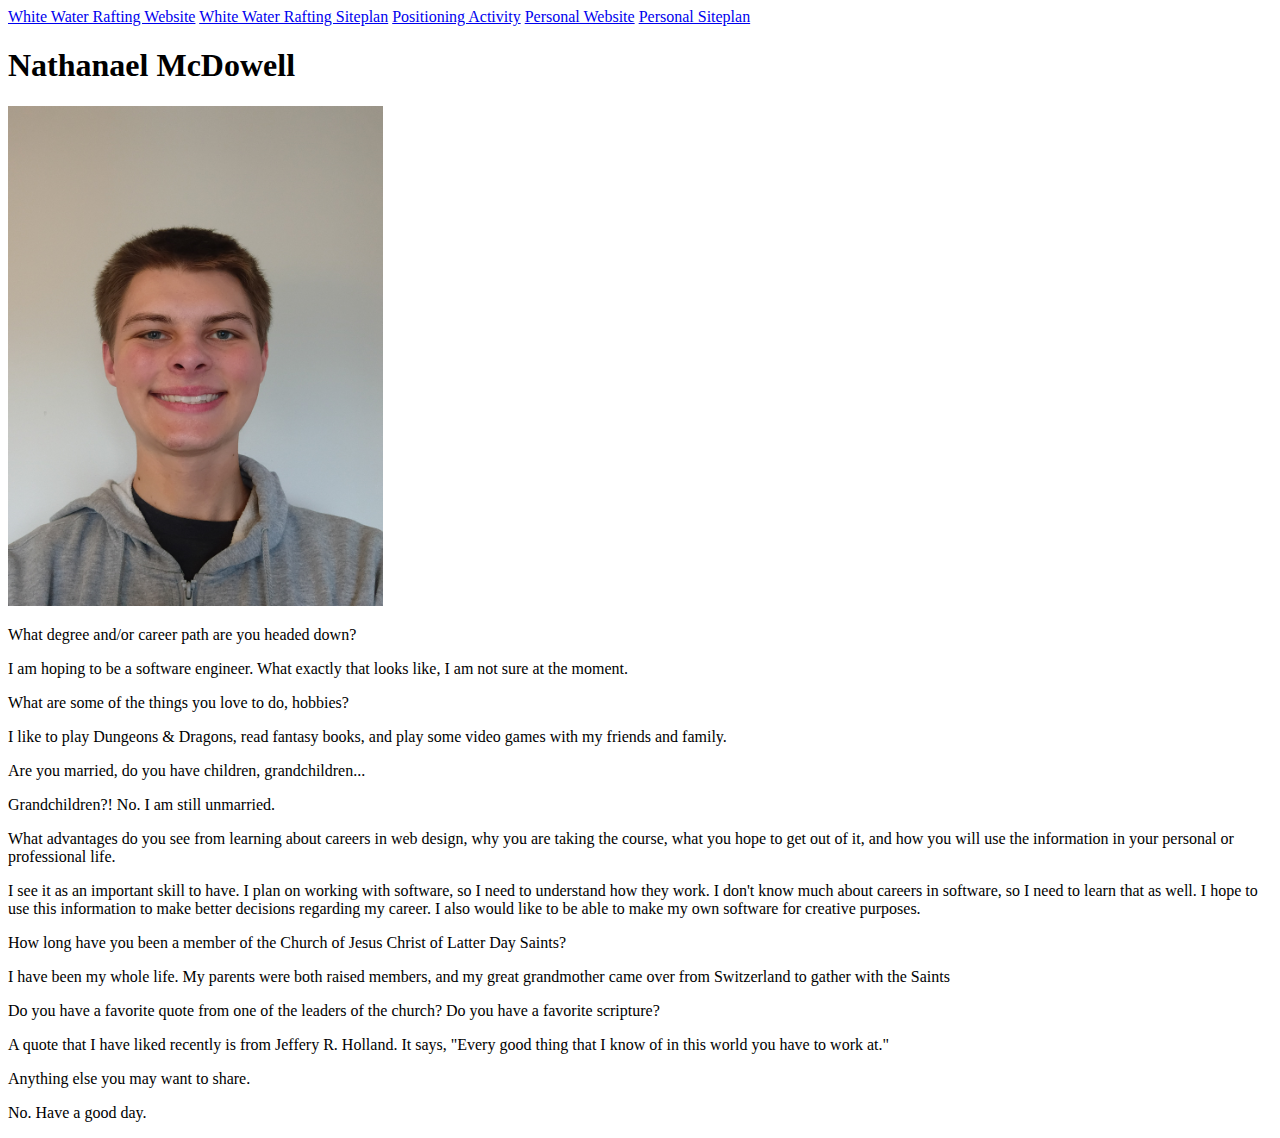
<file: index.html>
<!DOCTYPE html>
<html lang="en">
    <head>
        <title>WDD130 | Home</title>
        <meta charset="UTF-8">
        <meta name="viewport" content="width=device-width">
    </head>
    <body>
        <header>
            
            <nav>
                <a href="wwr/index.html">White Water Rafting Website</a>
                <a href="wwr/site-plan-rafting.html">White Water Rafting Siteplan</a>
                <a href="positioning.html">Positioning Activity</a>
                <a href="#">Personal Website</a>
                <a href="#">Personal Siteplan</a>
            </nav>
        </header>
        <main>
            <h1>Nathanael McDowell</h1>
            <img src="./mypicture.jpg" alt="Image of me, Nathanael McDowell" height="500px">
            <p>What degree and/or career path are you headed down?</p>
            <p>I am hoping to be a software engineer. What exactly that looks like, I am not sure at the moment.</p>
            <p>What are some of the things you love to do, hobbies?</p>
            <p>I like to play Dungeons & Dragons, read fantasy books, and play some video games with my friends and family.</p>
            <p> </p>
            <p>Are you married, do you have children, grandchildren... </p>
            <p>Grandchildren?! No. I am still unmarried.</p>
            <p>What advantages do you see from learning about careers in web design, why you are taking the course, 
                what you hope to get out of it, and how you will use the information in your personal or professional life.</p>
            <p>I see it as an important skill to have. I plan on working with software, so I need to understand how they work.
                I don't know much about careers in software, so I need to learn that as well. I hope to use this information 
                to make better decisions regarding my career. I also would like to be able to make my own software for creative 
                purposes.</p>
            <p>How long have you been a member of the Church of Jesus Christ of Latter Day Saints?</p>
            <p>I have been my whole life. My parents were both raised members, and my great grandmother came over from 
                Switzerland to gather with the Saints</p>
            <p>Do you have a favorite quote from one of the leaders of the church?  Do you have a favorite scripture?</p>
            <p>A quote that I have liked recently is from Jeffery R. Holland. It says, "Every good thing that I know of in 
                this world you have to work at."</p>
            <p>Anything else you may want to share.</p>
            <p>No. Have a good day.</p>
        </main>
        <footer>

        </footer>
    </body>
</html>
</file>
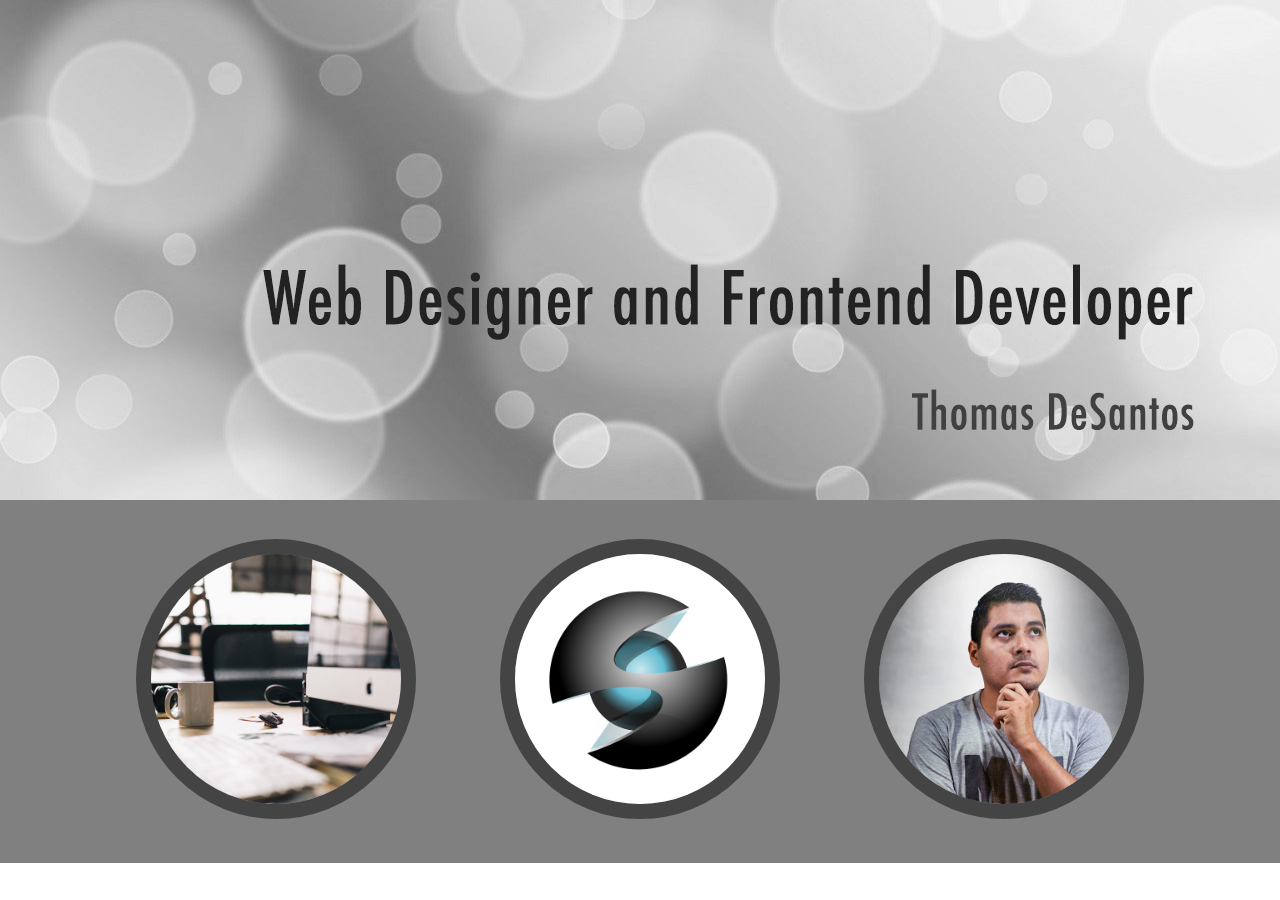
<file: ICE/W05/index.html>
<!DOCTYPE html>
<html lang="en">
    <head>
        <meta charset="UTF-8">
        <link rel="stylesheet" href="style.css">
        <meta name="viewport" content="width=device-width, initial-scale=1.0">
        <meta http-equiv="X-UA-Compatible" content="IE=edge">
        <title>W05 Practice</title>
    </head>
    <body>
        <img class="top" src="images/w05_circles.jpg" alt="circle title">
        <div>
            <img src="images/w05_ice_image_desk.jpg" alt="designer desk">
            <img src="images/w05_ice_image_graphic.png" alt="graphic logo">
            <img src="images/w05_ice_image_person.jpg" alt="Thomas DeSantos">
        </div>
    </body>
</html>
</file>
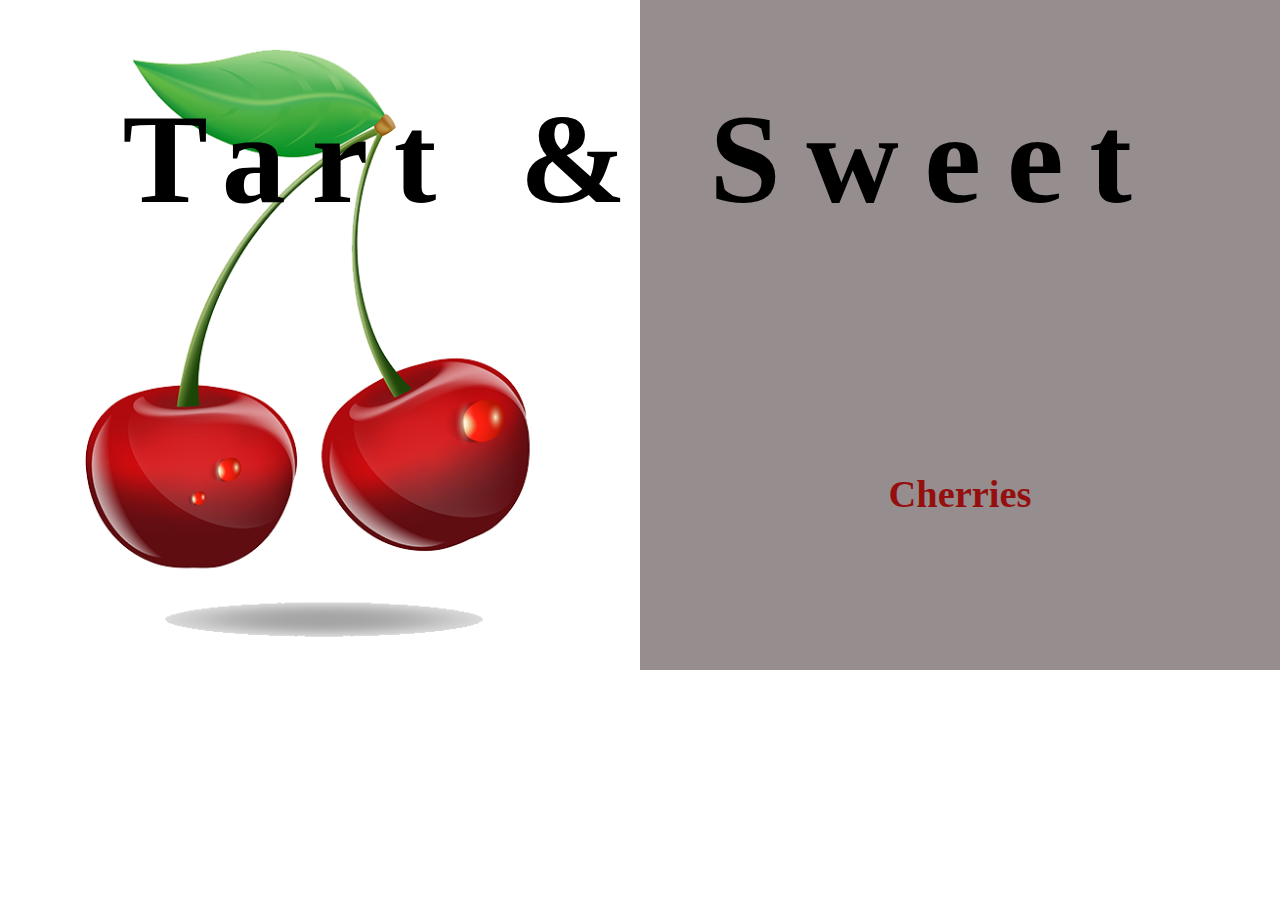
<file: ICE/W06/index.html>
<!DOCTYPE html>
<html lang="en">
<head>
    <meta charset="UTF-8">
    <meta name="viewport" content="width=device-width, initial-scale=1.0">
    <link rel="stylesheet" href="styles.css">
    <title>Cherries</title>
</head>
<body>
    <div class="grid-container">
        <img src="w06_cherries.png" alt="Cherries" width="100%">
        <div id="background"></div>
        <h1>Tart & Sweet</h1>
        <p>Cherries</p>
    </div>
</body>
</html>
</file>
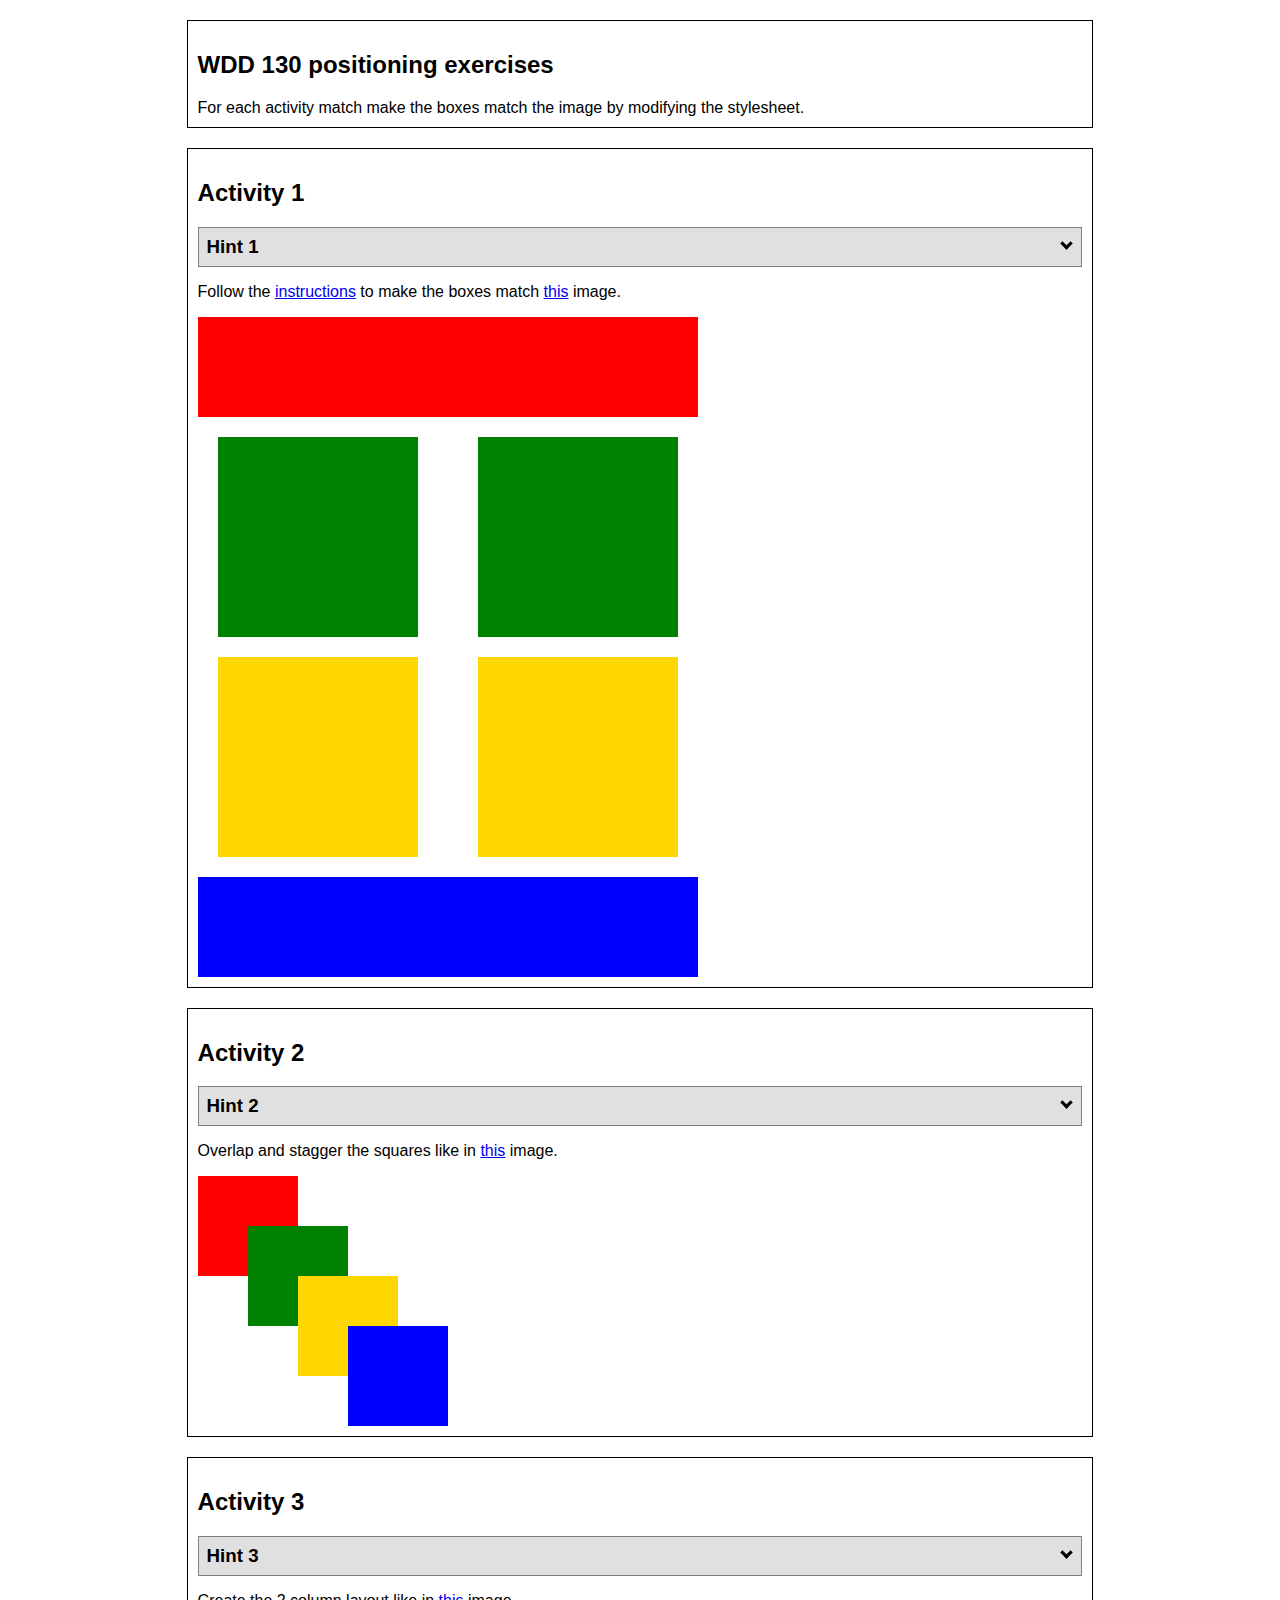
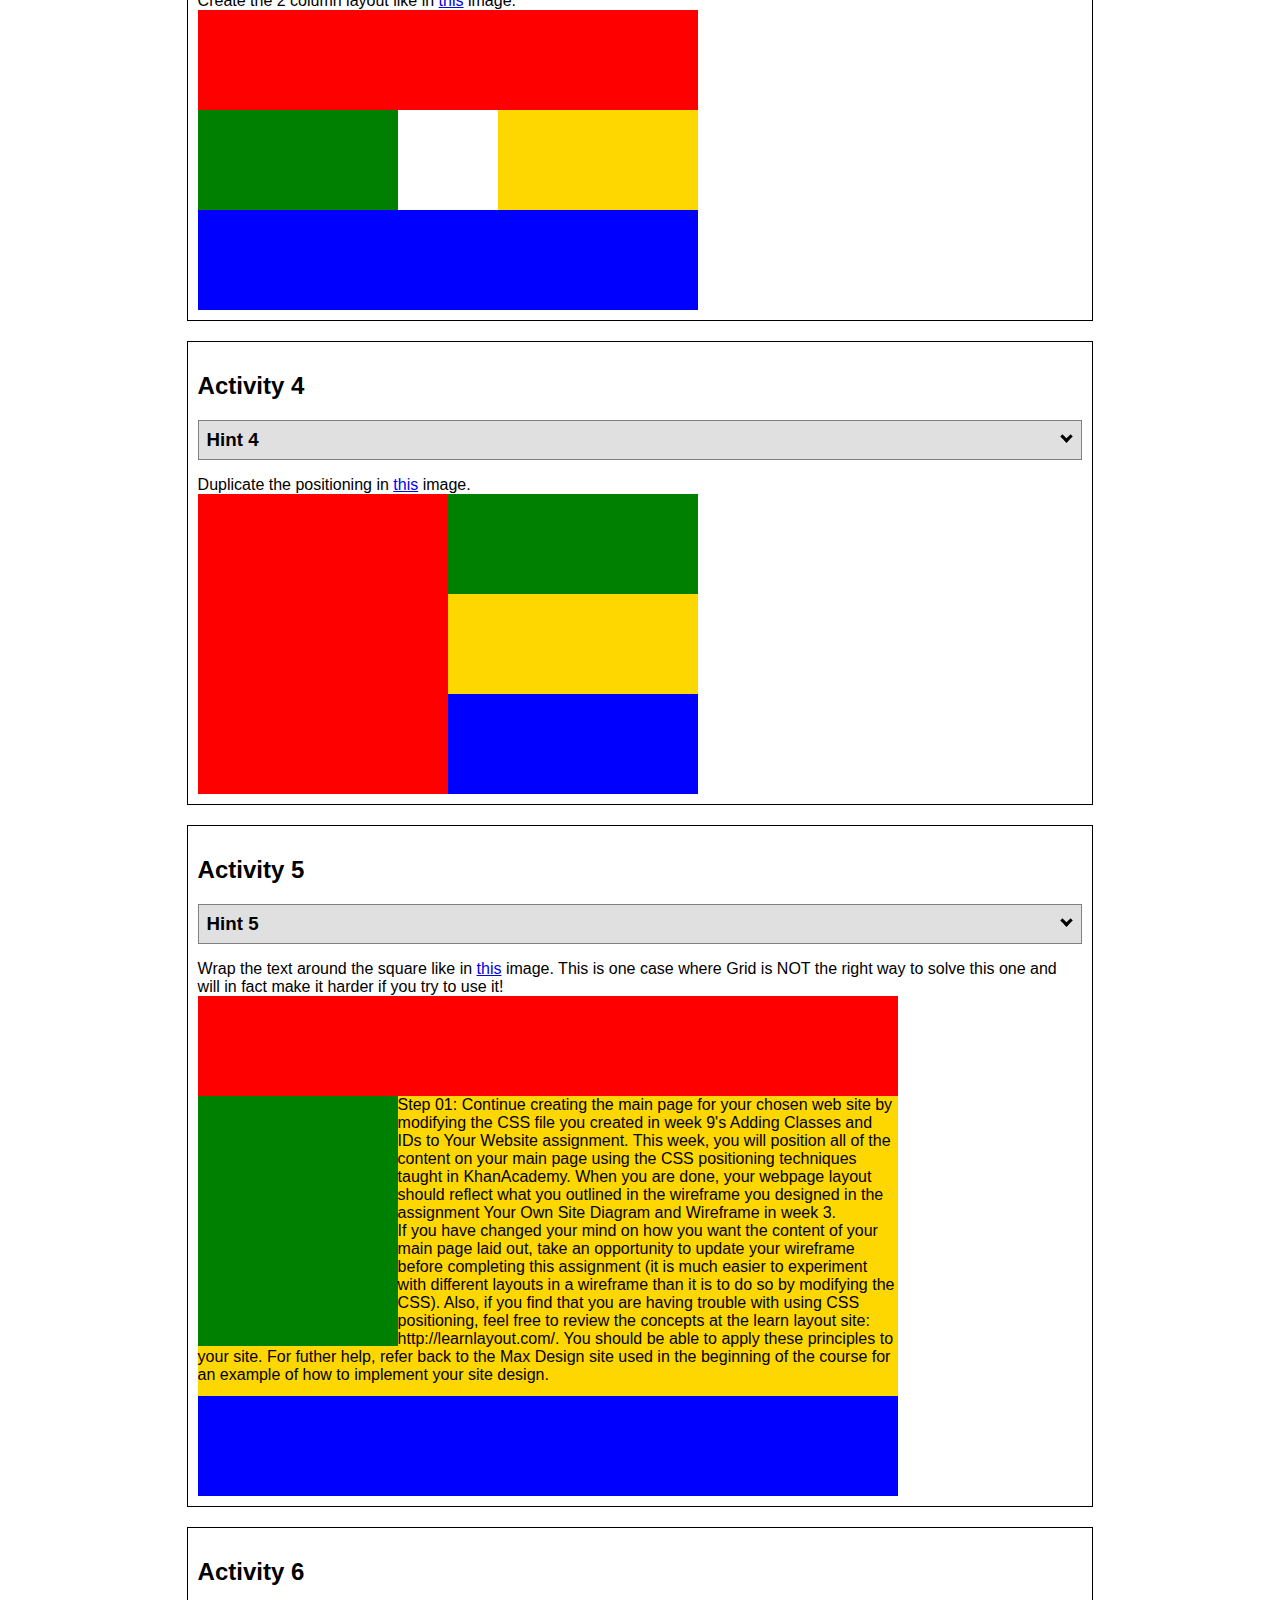
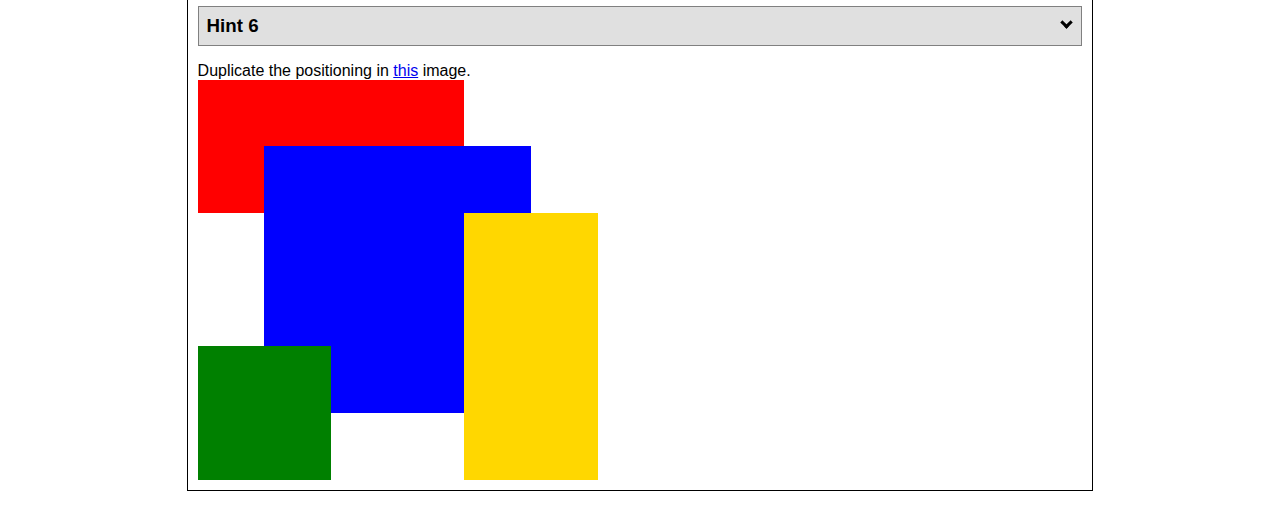
<file: positioning.html>
<!DOCTYPE html>
<html lang="en">
  <head>
    <!-- HTML - Name: positioning.html -->
    <title>Positioning Activity</title>
    <link rel="stylesheet" type="text/css" href="positionstyles.css" />
  </head>
  <body>
    <div class="activity">
      <h2>WDD 130 positioning exercises</h2>
      For each activity match make the boxes match the image by modifying the stylesheet.</div>
    <div class="activity">
      <h2>Activity 1</h2>
      <section class="hint"><input type="checkbox" ><i></i> <h3>Hint 1</h3><div><p>Check out the <a href="https://byui-wdd.github.io/wdd130/activities/w06-css-positioning.html" target="_blank">activity instructions</a> in Ilearn!</p></div></section>
      <p>Follow the <a href="https://byui-wdd.github.io/wdd130/activities/w06-css-positioning.html" target="_blank">instructions</a> to make the boxes match  <a href="https://byui-wdd.github.io/wdd130/images/example1.png" target="_blank">this</a> image.</p>
      <div class="content1" >
        <div class="red1" ></div>
        <div class="green1" ></div>
        <div class="green1" ></div>
        <div class="yellow1"></div>
        <div class="yellow1"></div>
        <div class="blue1"></div>
      </div>
    </div>
    <div class="activity">
      <h2>Activity 2</h2>
      <section class="hint"><input type="checkbox" > <h3>Hint 2</h3><i></i><div>
      <ul>
      <li>grid-template-columns: 50px 50px 50px 50px 50px </li></ul></div></section>
      <p>Overlap and stagger the squares like in <a href="https://byui-wdd.github.io/wdd130/images/example2.png" target="_blank">this</a> image.</p>
      <div class="content2" >
        <div class="red2" ></div>
        <div class="green2" ></div>
        <div class="yellow2"></div>
        <div class="blue2"></div>
      </div>
    </div>
    <div class="activity">
      <h2>Activity 3</h2>
      <section class="hint"><input type="checkbox" > <h3>Hint 3</h3><i></i><div><p>This one is going to be best solved with CSS Grid. Remember to make the boxes the right width first...then start moving them around. </p><h4>Properties used:</h4><ul><li>display:grid;</li><li>grid-template-columns:</li><li>grid-column-gap:</li>
        <li>grid-column:</li>  </ul></div></section>
      Create the 2 column layout like in <a href="https://byui-wdd.github.io/wdd130/images/example3.png" target="_blank">this</a>  image.
      <div class="content3" >
        <div class="red3" ></div>
        <div class="green3" ></div>
        <div class="yellow3"></div>
        <div class="blue3"></div>
      </div>
    </div>
    <div class="activity">
      <h2>Activity 4</h2>
      <section class="hint"><input type="checkbox" > <h3>Hint 4</h3><i></i><div><p>For the others we have been primarily concerned with width. For this one you will need to adjust height as well. </p><h4>Properties used:</h4><ul><li>display:grid;</li><li>grid-template-columns:</li><li>grid-row:</li></ul></div></section>
      Duplicate the positioning in <a href="https://byui-wdd.github.io/wdd130/images/example4.png" target="_blank">this</a> image. 
      <div class="content4" >
        <div class="red4" ></div>
        <div class="green4" ></div>
        <div class="yellow4"></div>
        <div class="blue4"></div>
      </div>
    </div>

    <div class="activity">
      <h2>Activity 5</h2>
      <section class="hint"><input type="checkbox" > <h3>Hint 5</h3><i></i><div><p>Grid is <strong>not</strong> the right way to do this.  In fact there is only one way to really do that...and that is with float. Remember that we float the thing we want the text to wrap around.  Also remember to start by making all the shapes the right size and shape.</p><h4>Properties used:</h4><ul><li>float: left;</li></ul></div></section>
      Wrap the text around the square like in <a href="https://byui-wdd.github.io/wdd130/images/example5.png" target="_blank">this</a> image. This is one case where Grid is NOT the right way to solve this one and will in fact make it harder if you try to use it!
      <div class="content5" >
        <div class="red5" ></div>
        <div class="green5" ></div>
        <div class="yellow5">Step 01: Continue creating the main page for your chosen web site by modifying the CSS file you created in week 9's Adding Classes and IDs to Your Website assignment. This week, you will position all of the content on your main page using the CSS positioning techniques taught in KhanAcademy. When you are done, your webpage layout should reflect what you outlined in the wireframe you designed in the assignment Your Own Site Diagram and Wireframe in week 3. <br />
          If you have changed your mind on how you want the content of your main page laid out, take an opportunity to update your wireframe before completing this assignment (it is much easier to experiment with different layouts in a wireframe than it is to do so by modifying the CSS). Also, if you find that you are having trouble with using CSS positioning, feel free to review the concepts at the learn layout site: http://learnlayout.com/. You should be able to apply these principles to your site. For futher help, refer back to the Max Design site used in the beginning of the course for an example of how to implement your site design.</div>
        <div class="blue5"></div>
      </div>
    </div>
    <div class="activity">
      <h2>Activity 6</h2>
      <section class="hint"><input type="checkbox" > <h3>Hint 6</h3><i></i><div><p>This one is all about visualizing the grid behind the layout. If you are having a hard time doing that first: all the sizes are even multiples of 100, and second here is another example with the lines drawn: <a href="https://byui-wdd.github.io/wdd130/images/example6-hint.png" target="_blank">example 6 with lines</a>. For this one you will find it easiest if you use px for the column width. You can also use <kbd>z-index</kbd> to control the element layering.    </p><h4>Properties used:</h4><ul><li>display:grid;</li><li>grid-template-columns:</li><li>grid-column:</li><li>grid-row:</li><li><a href="https://www.w3schools.com/cssref/pr_pos_z-index.asp" target="_blank">z-index:</a></li></ul></div></section>
      Duplicate the positioning in <a href="https://byui-wdd.github.io/wdd130/images/example6.png" target="_blank">this</a> image.
      <div class="content6" >
        <div class="red6" ></div>
        <div class="green6" ></div>
        <div class="yellow6"></div>
        <div class="blue6"></div>
      </div>
    </div>
  </body>
</html>
</file>
<file: ICE/W05/style.css>
body{
    margin: 0;
    padding: 0;

}

.top{
    width: 100%;
}
div{
    width: 100%;
    background-color: grey;
    text-align: center;
    margin-top: -5px;
    padding: 0;

}
div img {
    display: inline-block;
    border-radius: 50%;
    border: 15px solid #444;
    margin: 40px;
    width: 250px;
}
</file>
<file: ICE/W06/styles.css>
.grid-container{
    display: grid;
    grid-template-columns: 50% 50%;
}
img{
    grid-column: 1/2;
    grid-row: 1/3;
}
h1{
    grid-column: 1/3;
    grid-row: 1/1;
    text-align: center;
    font-size: 10vw;
    letter-spacing: 0.2em;
}
p{
    grid-column: 2/3;
    grid-row: 2/3;
    text-align: center;
    font-weight: bold;
    color: rgb(149, 15, 15);
    font-size: 3vw;
}
#background{
    background-color: rgb(150, 142, 142);
    grid-column: 2/3;
    grid-row: 1/3;
}
body{
    margin: 0;
}
</file>
<file: positionstyles.css>
/* CSS - Name: "positionstyles.css" */
/* Activity 1 styles */
.content1 {
  display: grid;
  grid-template-columns: 1fr 1fr;
  justify-items: center;
  gap: 20px;
  width: 500px;
}
.red1 { 
  width: 100%; 
  height: 100px; 
  background-color: red; 
  grid-column: 1/3;

} 
.green1 {
  width: 200px; 
  height: 200px; 
  background-color: green; 

} 
.yellow1 {
  width: 200px; 
  height: 200px; 
  background-color: gold; 
} 
.blue1 {
  width: 100%; 
  height: 100px; 
  background-color: blue; 
  grid-column: 1/3;
} 
/* Activity 2 styles */ 
.content2 {
  display: grid;
  grid-template-columns: 50px 50px 50px 50px 50px 50px;
}
.red2 {
  width: 100px; 
  height: 100px; 
  background-color: red;
  grid-row: 1/3;
  grid-column: 1/3;
} 
.green2 { 
  width: 100px; 
  height: 100px; 
  background-color: green;
  grid-column: 2/4;
  grid-row: 2/4;
} 
.yellow2 {
  width: 100px; 
  height: 100px; 
  background-color: gold; 
  grid-row: 3/5;
  grid-column: 3/5;
} 
.blue2 {
  width: 100px; 
  height: 100px; 
  background-color: blue;
  grid-row: 4/6;
  grid-column: 4/6;
} 
/* Activity 3 styles */ 
.content3 {
  display: grid;
  grid-template-columns: 1fr 20% 1fr;
  grid-template-rows: repeat(3, 1fr);
  width: 500px;
}
.red3 {
  width: 100%;
  height: 100px; 
  background-color: red;
  grid-column: 1/4;
  grid-row: 1/2;
} 
.yellow3 {
  width: 100%;
  height: 100px; 
  background-color: gold; 
  grid-column: 3/4;
  grid-row: 2/3;
} 
.green3 {
  width: 100%;
  height: 100px; 
  background-color: green;
  grid-column: 1/2;
  grid-row: 2/3;
} 
.blue3 {
  width: 100%;
  height: 100px; 
  background-color: blue; 
  grid-column: 1/4;
  grid-row: 3/4;
} 
/* Activity 4 styles */ 
.content4 {
  display: grid;
  grid-template-columns: 50% 50%;
  grid-template-rows: 1fr 1fr 1fr;
  width: 500px;
}
.red4 {
  width: 100%; 
  height: 100%; 
  background-color: red;
  grid-column: 1/2;
  grid-row: 1/4; 
} 
.green4 {
  width: 100%; 
  height: 100px; 
  background-color: green; 
  grid-column: 2/3;
  grid-row: 1/2;
} 
.yellow4 {
  width: 100%; 
  height: 100%; 
  background-color: gold; 
  grid-column: 2/3;
  grid-row: 2/3;
} 
.blue4 {
  width: 100%; 
  height: 100%; 
  background-color: blue; 
  grid-column: 2/3;
  grid-row: 3/4;
} 
/* Activity 5 styles */ 
.content5 {

  height: 500px;
}
.red5 { 
  width: 700px; 
  height: 100px; 
  background-color: red; 

} 
.green5 { 
  width: 200px; 
  height: 250px; 
  background-color: green; 
  float: left;
} 
.yellow5 {
  width: 700px; 
  height: 300px; 
  background-color: gold; 


} 
.blue5 {
  width: 700px; 
  height: 100px; 
  background-color: blue; 

} 
/* Activity 6 styles */ 
.content6 {
  display: grid;
  grid-template-columns: repeat(6, 1fr);
  grid-template-rows: repeat(6, 1fr);
  height: 400px;
  width: 400px;
}
.red6 {
  width: 100%; 
  height: 100%; 
  background-color: red; 
  grid-column: 1/5;
  grid-row: 1/3;
} 
.green6 {
  width: 100%; 
  height: 100%; 
  background-color: green; 
  grid-column: 1/3;
  grid-row: 5/7;
  z-index: 1;

} 
.yellow6 {
  width: 100%; 
  height: 100%; 
  background-color: gold; 
  grid-column: 5/7;
  grid-row: 3/7;
  z-index: 1;
} 
.blue6 {
  width: 100%; 
  height: 100%; 
  background-color: blue; 
  grid-column: 2/6;
  grid-row: 2/6;
} 


/* Do not make any changes below here */
.activity {
  width: 70%; 
  margin: 20px auto; 
  font-family: Arial, sans-serif; 
  border: 1px solid black; 
  padding: 10px; 
  clear:both; 
  overflow: auto;
} 

.hint {
  border: 1px solid grey;
  background: #e0e0e0;
  padding: .5em;
  position: relative;
  margin: 1em 0;
}
.hint h3 {
  margin: 0;
}
.hint:hover {
  background: #d0d0d0;
}
.hint > div {
  display: none;
}

.hint input[type=checkbox] {
  position: absolute;
  width: 100%;
  height: 100%;
  opacity: 0;
  z-index: 1;
  cursor: pointer;
}

.hint input[type=checkbox]:checked ~ div {
  display: block;
}

.hint i {
  position: absolute;
  transform: translate(-6px, 0);
  margin-top: 16px;
  right: 10px;
  top: -3px;
}
.hint i:before, .hint i:after {
  content: "";
  position: absolute;
  background-color: black;
  width: 3px;
  height: 9px;
}
.hint i:before {
  transform: translate(2px, 0) rotate(45deg);
}
.hint i:after {
  transform: translate(-2px, 0) rotate(-45deg);
}

.hint input[type=checkbox]:checked ~ i:before {
  transform: translate(-2px, 0) rotate(45deg);
}
.hint input[type=checkbox]:checked ~ i:after {
  transform: translate(2px, 0) rotate(-45deg);
}
.hint a {
  position: relative;
  z-index: 1;
}
</file>
